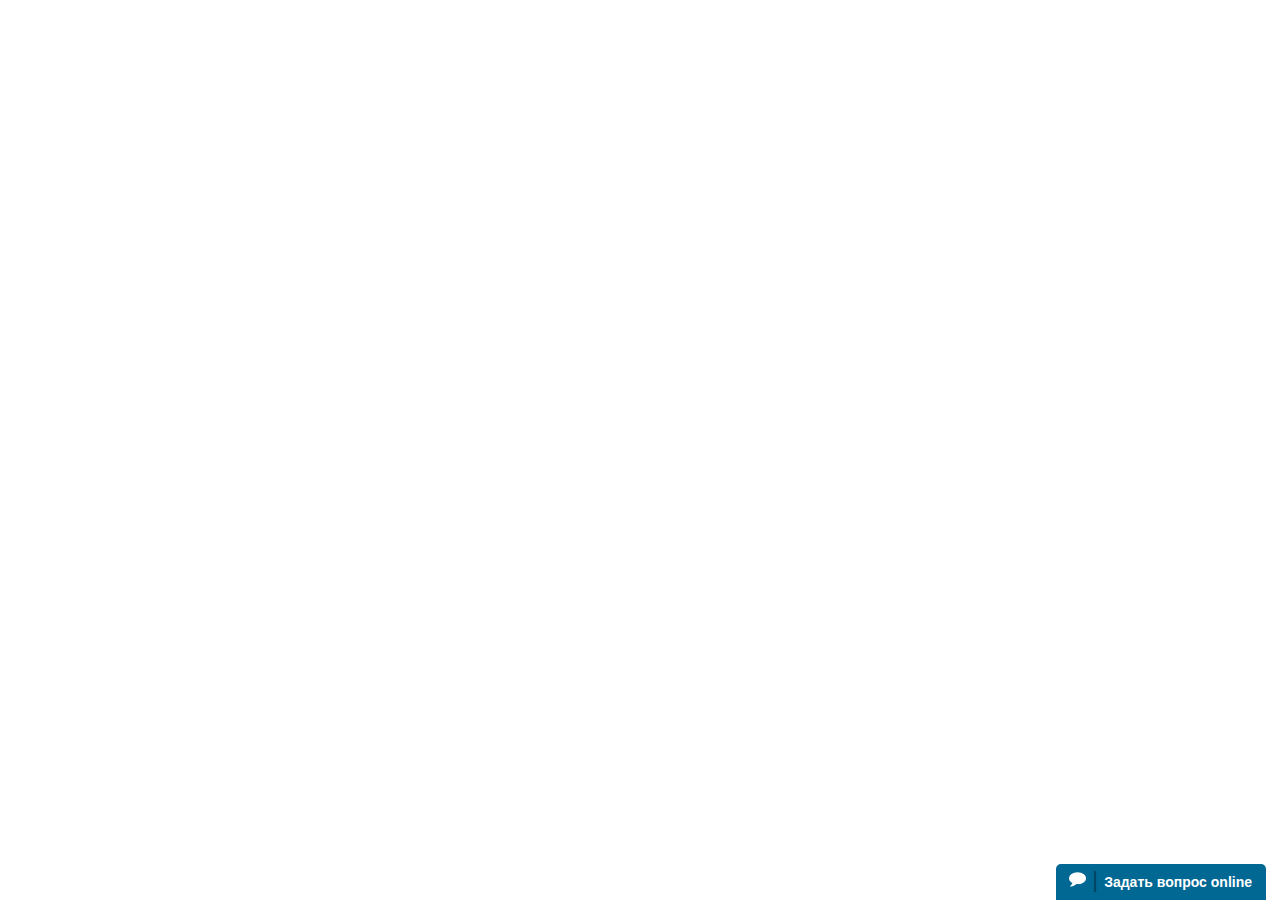
<file: index.html>
<!DOCTYPE html>
<html lang="ru">
<head>
<meta charset="utf-8">
<meta http-equiv="X-UA-Compatible" content="IE=edge">
<meta name="viewport" content="width=device-width, initial-scale=1">
<link rel="stylesheet" href="css/imperionchat.css">
<script src="js/imperionchat.js"></script>
</head>
<body>
<div class="box" id="box" style="height: 400px; width: 290px;">
    <button class="view-chat-button right" id="view-chat-button" onclick="viewChat()"><img src="img/fa-comment.png" alt="fa-comment"><span> | </span>Задать вопрос online</button>
</div>

</body>
</html>
</file>
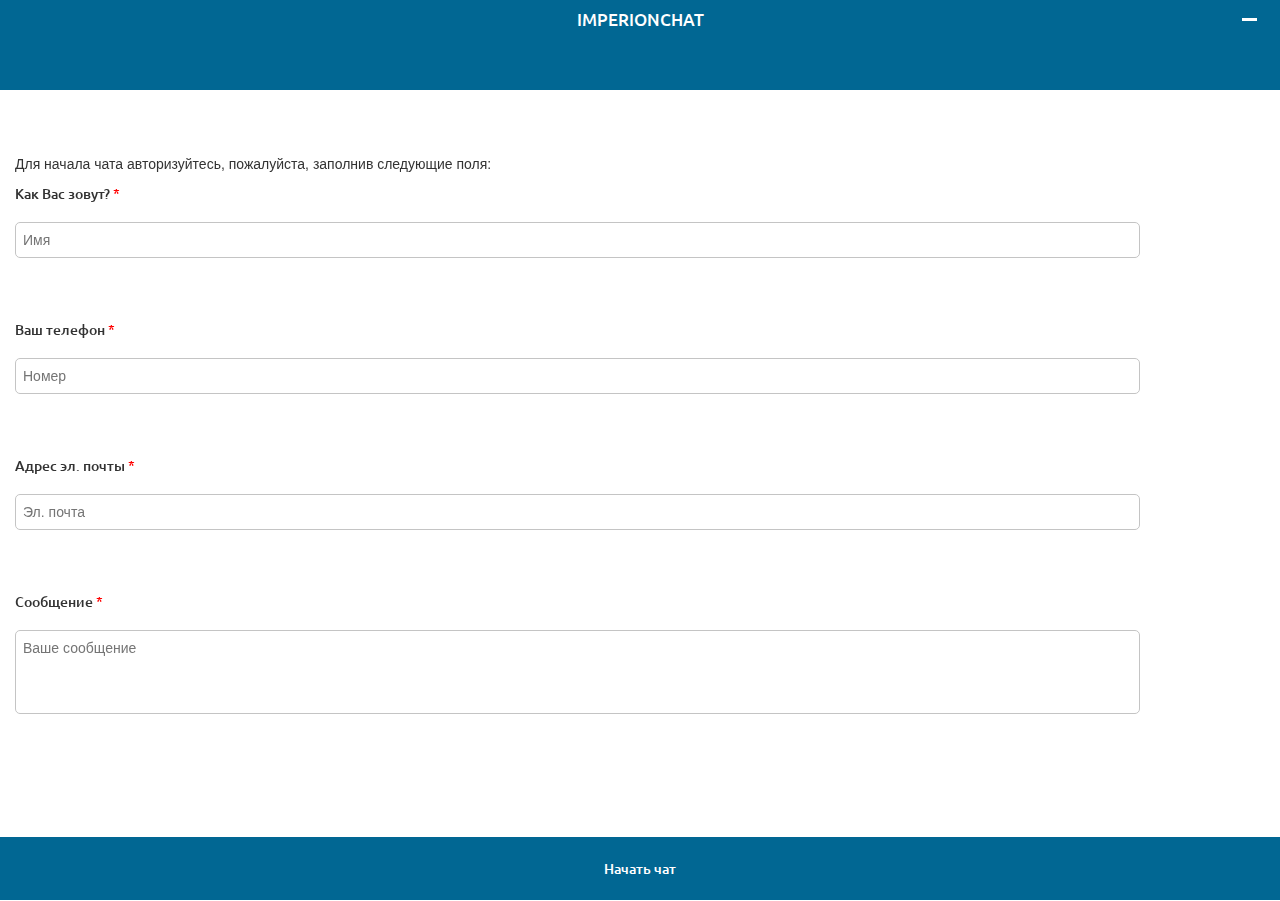
<file: imperionchat.html>
﻿<!DOCTYPE html>
<html lang="ru">
<head>
  <meta charset="utf-8">
  <meta http-equiv="X-UA-Compatible" content="IE=edge">
  <meta name="viewport" content="width=device-width, initial-scale=1">
  <title>Imperionchat</title>
  <link rel="stylesheet" href="css/imperionchat.css">
  <link href="css/bootstrap.min.css" rel="stylesheet">
  <link href="https://fonts.googleapis.com/css?family=Ubuntu:400,500,700&amp;subset=cyrillic" rel="stylesheet">
    <!--[if lt IE 9]>
      <script src="https://oss.maxcdn.com/html5shiv/3.7.3/html5shiv.min.js"></script>
      <script src="https://oss.maxcdn.com/respond/1.4.2/respond.min.js"></script>
    <![endif]-->
</head>
<body onload="init();">
  <div class="main-chat-box">
    <div class="row">
      <div class="col-xs-12 col-lg-12 text-center">
        <h1 class="chat-form-name">imperionchat</h1>
      </div>
      <div class="minimize" id="minimize-button" onclick="hideChat()">
        <div class="minimize-line"></div>
      </div>
    </div><!-- /row -->

    <section class="chat-form-online" id="chat-form-online" style="display:none">
      <div class="container">
        <form action="#" class="chat-form" id="chat-form">
        <div class="row">
          <div class="col-xs-12 col-sm-12 col-md-12 col-lg-12">
            <p class="chat-form-online-introduction">Для начала чата авторизуйтесь, пожалуйста, заполнив следующие поля:</p>
          </div>
        </div><!-- /row -->
          <div class="row">
            <div class="col-xs-12 col-sm-12 col-md-12 col-lg-12">
              <label for="chat-form-input-name" id="chat-form-label-name">Как Вас зовут?<span> *</span></label>
              <input type="text" id="chat-form-input-name" placeholder="Имя">
            </div>
          </div><!-- /row -->
          <div class="row">
            <div class="col-xs-12 col-sm-12 col-md-12 col-lg-12">
              <label for="chat-form-input-phone" id="chat-form-label-phone">Ваш телефон<span> *</span></label>
              <input type="text" id="chat-form-input-phone" placeholder="Номер">
              <p id="warning-phone">Номер введен не до конца.</p>
            </div>
          </div><!-- /row -->
          <div class="row">
            <div class="col-xs-12 col-sm-12 col-md-12 col-lg-12">
              <label for="chat-form-input-mail" id="chat-form-label-mail">Адрес эл. почты<span> *</span></label>
              <input type="text" id="chat-form-input-mail" placeholder="Эл. почта">
            </div>
          </div><!-- /row -->
          <div class="row">
            <div class="col-xs-12 col-sm-12 col-md-12 col-lg-12">
              <label for="chat-form-textarea-message" id="chat-form-label-message">Сообщение<span> *</span></label>
              <textarea id="chat-form-textarea-message" placeholder="Ваше сообщение"></textarea>
            </div>
          </div><!-- /row -->
          <div class="row">
            <div class="col-xs-12 col-sm-12 col-md-12 col-lg-12">
              <button class="chat-form-button main-chat-close-button" id="chat-form-button-submit" type="submit" >Начать чат</button>
              <!-- onclick="return validForm()" -->
            </div>
          </div><!-- /row -->
        </form>
      </div><!-- /container -->
    </section><!-- /section -->

    <section class="main-chat" id="main-chat" style="display:none">
      <div class="container" id = "main-chat-container">
        <!-- <div class="row">
          <div class="col-xs-12 col-sm-12 col-md-10 col-col-lg-10 col-md-offset-1 col-lg-offset-1">
            <div class="main-chat-item">
              <div class="col-xs-2 col-sm-2 col-md-1 col-lg-1 user img"><img src="img/putin.jpg" alt="user image" class="main-chat-item-img"></div>
              <div class="col-xs-10 col-sm-10 col-md-10 col-lg-10 user">
                <div class="main-chat-item-message">
                  <p class="main-chat-item-message-name">Володька</p>
                  Далеко-далеко за словесными горами в стране, гласных и согласных живут рыбные тексты. Пунктуация города ведущими семь большой путь! Родного свою прямо коварных агенство предупредила речью проектах вдали lorem всемогущая, языком заголовок меня.
                  <p class="main-chat-item-message-date">пн 22:00:18</p>
                </div>
                <div class="clean"></div>
              </div>
            </div>
          </div>
        </div> --><!-- /row -->

        <!-- <div class="row">
          <div class="col-xs-12 col-sm-12 col-md-10 col-col-lg-10 col-md-offset-1 col-lg-offset-1">
            <div class="main-chat-item">
              <div class="col-xs-2 col-sm-2 col-md-1 col-lg-1 stuff img"><img src="img/merkel.jpg" alt="staff image" class="main-chat-item-img"></div>
              <div class="col-xs-10 col-sm-10 col-md-11 col-lg-11 stuff">
                <div class="main-chat-item-message">
                  <p class="main-chat-item-message-name">Imperionchat</p>
                  Далеко-далеко за словесными горами в стране, гласных и согласных живут рыбные тексты. Знаках возвращайся лучше запятой коварный.
                  <p class="main-chat-item-message-date">пн 23:12:16</p>
                </div>
                <div class="clean"></div>
              </div>
            </div>
          </div>
        </div> --><!-- /row -->

        <!-- <div class="row">
          <div class="col-xs-12 col-sm-12 col-md-10 col-col-lg-10 col-md-offset-1 col-lg-offset-1">
            <div class="main-chat-item">
              <div class="col-xs-2 col-sm-2 col-md-1 col-lg-1 user img"><img src="img/putin.jpg" alt="user image" class="main-chat-item-img"></div>
              <div class="col-xs-10 col-sm-10 col-md-11 col-lg-11 user">
                <div class="main-chat-item-message">
                  <p class="main-chat-item-message-name">Володька</p>
                  Далеко-далеко за словесными горами в стране, гласных и согласных живут рыбные тексты.
                  <p class="main-chat-item-message-date">вт 09:30:22</p>
                </div>
                <div class="clean"></div>
              </div>
            </div>
          </div>
        </div> -->
        <!-- /row -->

        <!-- <div class="row">
          <div class="col-xs-12 col-sm-12 col-md-10 col-col-lg-10 col-md-offset-1 col-lg-offset-1">
            <div class="main-chat-item user">
              <div class="col-xs-2 col-sm-2 col-md-1 col-lg-1 user img"><img src="img/putin.jpg" alt="user image" class="main-chat-item-img"></div>
              <div class="col-xs-10 col-sm-10 col-md-11 col-lg-11 user">
                <div class="main-chat-item-message">
                  <p class="main-chat-item-message-name">Володька</p>
                  Далеко-далеко за словесными горами в стране, гласных и согласных живут рыбные тексты. Подзаголовок алфавит пояс он, родного.
                  <p class="main-chat-item-message-date">вт 09:45:45</p>
                </div>
                <div class="clean"></div>
              </div>
            </div>
          </div>
        </div> -->
        <!-- /row -->

        <!-- <div class="row">
          <div class="col-xs-12 col-sm-12 col-md-10 col-col-lg-10 col-md-offset-1 col-lg-offset-1">
            <div class="main-chat-item">
              <div class="col-xs-2 col-sm-2 col-md-1 col-lg-1  stuff img"><img src="img/merkel.jpg" alt="staff image" class="main-chat-item-img"></div>
              <div class="col-xs-10 col-sm-10 col-md-11 col-lg-11 stuff">
                <div class="main-chat-item-message">
                  <p class="main-chat-item-message-name">Imperionchat</p>
                  Далеко-далеко за словесными горами в стране, гласных и согласных живут рыбные тексты. Возвращайся оксмокс свое единственное запятой текстами всеми коварных если предупредила грамматики, ручеек взгляд? До, возвращайся!
                  <p class="main-chat-item-message-date">08:12:55</p>
                </div>
                <div class="clean"></div>
              </div>
            </div>
          </div>
        </div> -->
        <!-- /row -->
 
      </div><!-- /container -->
      <div class="row">
          <div class="col-xs-12 col-sm-12 col-md-10 col-lg-10">
            <textarea class="main-chat-textarea" name="main-chat-textarea" id="main-chat-textarea" rows="2" placeholder="Введите свое сообщение"></textarea>
          </div>
        </div><!-- /row -->

        <div class="row">
          <div class="col-xs-12 col-sm-12 col-md-10 col-lg-10">
            <button class="main-chat-close-button" id="main-chat-close-button">Завершить чат</button>
          </div>
        </div><!-- /row -->
    </section>

  <section class="chat-form-offline chat-form-offline-answer" id="chat-form-offline-answer" style="display:none">
    <div class="container">
      <div class="row">
        <div class="col-xs-12 col-sm-12 col-md-12 col-lg-12">
          <p class="chat-form-offline-answer-introduction">К сожалению, наш консультант сейчас находится офф-лайн. По Вашему вопросу мы свяжемся с Вами в ближайшее время.</p>
        </div>
      </div><!-- /row -->
      <div class="row">
        <div class="col-xs-12 col-sm-12 col-md-12 col-lg-12">
          <div class="chat-form-offline-answer-message">
            <div class="row">
              <div class="col-xs-3 col-sm-3 col-md-1 col-lg-1"><img src="img/putin.jpg" alt="user" class="chat-form-offline-answer-message-img"></div>
              <div class="col-xs-9 col-sm-9 col-md-11 col-lg-12">
                <p class="chat-form-offline-answer-message-name" id="chat-form-offline-answer-message-name"></p>
                <p class="chat-form-offline-answer-message-phone" id="chat-form-offline-answer-message-phone"></p>
                <p class="chat-form-offline-answer-message-email" id="chat-form-offline-answer-message-email"></p>
              </div>
            </div><!-- /row -->
            <div class="row">
              <div class="col-xs-12 col-sm-12 col-md-12 col-lg-12">
                <p class="chat-form-offline-answer-message-text" id="chat-form-offline-answer-message-text">
                  <!-- Далеко-далеко за словесными горами в стране, гласных и согласных живут рыбные тексты. Однажды вопроса, даль продолжил приставка? -->
                </p>
              </div>
            </div><!-- /row -->
          </div>
        </div>
      </div><!-- /row -->
      <div class="row">
        <div class="col-xs-12 col-sm-12 col-md-12 col-lg-12 text-center">
          <div class="chat-form-offline-answer-button"><a href="#" onclick="viewChatForm()">Отправить другое</a></div>
        </div>
      </div><!-- /row -->
    </div><!-- /container -->
  </section><!-- /section -->

  </div><!-- /main-chat-box -->

  <script src="https://ajax.googleapis.com/ajax/libs/jquery/1.12.4/jquery.min.js"></script>
  <script src="js/jquery.cookie.js"></script>
  <script src="js/bootstrap.min.js"></script>
  <script src="js/imperionchat.js"></script>

</body>
</html>
</file>
<file: css/imperionchat.css>
/*Fonts files*/
/* cyrillic */
.ub-reg {
  font-family: 'Ubuntu', sans-serif;
  font-weight: 400;
}
.ub-med {
  font-family: 'Ubuntu', sans-serif;
  font-weight: 500;
}
.ub-bold {
  font-family: 'Ubuntu', sans-serif;
  font-weight: 700;
}
/*Base colors*/
/*Base settings*/
html {
  height: 100%;
}
body {
  font-size: 14px!important;
  font-family: 'Ubuntu', sans-serif;
  font-weight: 400;
  color: #545353;
  width: 100%;
  height: 100%;
  overflow: hidden;
}
input:focus,
button:focus,
textarea:focus {
  outline: none;
}
textarea {
  resize: none;
}
a:hover {
  text-decoration: none;
}
.clear {
  clear: both;
}
.view-chat-button {
  background-color: #016793;
  color: #ffffff;
  border: none;
  font-weight: bold;
  font-size: 1em;
  padding-top: 0.2em;
  padding-left: 0.6em;
  padding-right: 1em;
  padding-bottom: 0.5em;
  -webkit-border-radius: 5px 5px 0 0;
  -moz-border-radius: 5px 5px 0 0;
  -ms-border-radius: 5px 5px 0 0;
  -o-border-radius: 5px 5px 0 0;
  border-radius: 5px 5px 0 0;
  position: fixed;
  bottom: 0;
}
.view-chat-button:hover {
  background-color: #004360;
}
.view-chat-button:hover span {
  color: #016793;
}
.view-chat-button span {
  font-size: 1.6em;
  font-weight: normal;
  color: #004360;
}
.view-chat-button img {
  height: 1.1em;
  padding-left: 4px;
  width: auto;
}
.view-chat-button.right {
  right: 1em;
}
.view-chat-button.left {
  left: 1em;
}
.box-chat-iframe {
  background: transparent none repeat scroll 0 0;
  border: 0 none;
  border-top-left-radius: 5px;
  border-top-right-radius: 5px;
  bottom: 0;
  box-shadow: 0 0 3px 2px rgba(0, 0, 0, 0.1);
  display: block;
  margin-bottom: 0;
  margin-right: 0;
  margin-top: 0;
  overflow: hidden;
  padding: 0;
  position: fixed;
  z-index: 16000001;
}
#chat-iframe {
  border: none;
}
.chat-form-online {
  height: 100%;
  width: 100%;
}
.chat-form-online .container {
  position: fixed;
  top: 10%;
  height: 90%;
  width: 100%;
  padding-top: 5%;
  overflow: scroll;
}
.chat-form {
  width: 100%;
}
.chat-form label {
  width: 100%;
  font-size: 1em;
  font-family: 'Ubuntu', sans-serif;
  font-weight: 500;
}
.chat-form label span {
  color: red;
}
.chat-form input,
.chat-form textarea {
  margin: 1% 0 5% 0;
  padding: 0.5em;
  width: 90%;
  font-size: 1em;
  border: 1px solid #c4c4c4;
  border-radius: 5px;
}
.chat-form textarea {
  height: 6em;
  margin-bottom: 2em;
  resize: none;
}
.chat-form .warning {
  border-color: red;
  color: red;
}
#warning-phone {
  display: none;
  padding: 0.5em;
  border: 1px solid red;
  width: auto;
  position: absolute;
  z-index: 1;
  background-color: #ffffff;
  border-radius: 5px;
  color: red;
  font-size: 1.1em;
}
#warning-phone::before,
#warning-phone::after {
  content: '';
  position: absolute;
  bottom: 2.5em;
  left: 8px;
  border: 12px solid transparent;
  border-bottom: 12px solid red;
}
#warning-phone::after {
  border-bottom: 12px solid #ffffff;
  bottom: 2.43em;
}
.main-chat-box {
  height: 100%;
  position: relative;
}
.main-chat-box h1 {
  background-color: #016793;
  text-transform: uppercase;
  position: fixed;
  left: 0;
  top: 0;
  width: 100%;
  z-index: 1;
  font-family: 'Ubuntu', sans-serif;
  font-weight: 500;
  color: #ffffff;
  margin: 0;
  font-size: 1.2em;
  padding-top: 0.65em;
  display: table-cell;
  vertical-align: middle;
  height: 10%;
}
.minimize {
  position: fixed;
  top: 0.65em;
  right: 1em;
  z-index: 2;
  cursor: pointer;
  width: 2.4em;
  height: 1.5em;
}
.minimize:hover {
  background-color: #ffffff;
}
.minimize:hover .minimize-line {
  background-color: #016793;
}
.minimize-line {
  content: "";
  background-color: #ffffff;
  margin: auto;
  margin-top: 0.65em;
  width: 1.1em;
  height: 0.2em;
}
.main-chat {
  top: 3.1em;
  height: 100%;
  position: relative;
}
.main-chat .container {
  position: fixed;
  overflow: scroll;
  height: 68%;
  width: 100%!important;
  bottom: 22%;
}
.main-chat div.row {
  margin: 1em 0 1em;
}
.main-chat-item-img {
  -webkit-border-radius: 4px;
  -moz-border-radius: 4px;
  -ms-border-radius: 4px;
  -o-border-radius: 4px;
  border-radius: 4px;
}
.main-chat-item-message {
  border: 2px solid #c4c4c4;
  background-color: #e8e8e8;
  border-radius: 10px;
  padding: 0.7em 1.2em;
  position: relative;
  display: inline-block;
}
.main-chat-item-message-name {
  color: #004360;
  font-family: 'Ubuntu', sans-serif;
  font-weight: 500;
  font-size: 1.1em;
}
.main-chat-item-message-date {
  color: #858484;
  font-family: 'Ubuntu', sans-serif;
  font-weight: 500;
  font-size: 0.8em;
  padding-top: 10px;
  padding-bottom: 0px;
}
.main-chat-textarea {
  border: none;
  border-top: 1px solid #c4c4c4;
  padding: 0.5em 1em;
  padding-left: 1em;
  position: fixed;
  bottom: 7%;
  height: 15%;
  left: 0;
  width: 100%;
}
.main-chat-close-button {
  border: none;
  width: 100%;
  background-color: #016793;
  font-family: 'Ubuntu', sans-serif;
  font-weight: 500;
  color: #ffffff;
  bottom: 0;
  left: 0;
  font-size: 1em;
  height: 7%;
  position: fixed;
  margin: 0;
}
.main-chat-close-button:hover {
  background-color: #004360;
}
div.user {
  right: 0;
  float: right;
}
div.user.img {
  padding: 0;
}
div.user .main-chat-item-message {
  text-align: right;
  float: right;
}
div.user .main-chat-item-message::before,
div.user .main-chat-item-message::after {
  content: '';
  position: absolute;
  top: 12px;
  right: -24px;
  border: 12px solid transparent;
  border-left: 12px solid #c4c4c4;
}
div.user .main-chat-item-message::after {
  border-left: 12px solid #e8e8e8;
  right: -22px;
}
div.stuff {
  left: 0;
  float: left;
}
div.stuff.img {
  padding: 0;
}
div.stuff .main-chat-item-message {
  text-align: left;
}
div.stuff .main-chat-item-message::before,
div.stuff .main-chat-item-message::after {
  content: '';
  position: absolute;
  top: 12px;
  left: -24px;
  border: 12px solid transparent;
  border-right: 12px solid #c4c4c4;
}
div.stuff .main-chat-item-message::after {
  border-right: 12px solid #e8e8e8;
  left: -22px;
}
.chat-form-offline-answer-introduction {
  font-size: 1.2em;
  margin-bottom: 1em;
  margin-top: 3.5em;
}
.chat-form-offline-answer-message {
  padding: 1em;
  background-color: #e8e8e8;
  font-size: 1em;
  margin-bottom: 2em;
}
.chat-form-offline-answer-message div.col-xs-3 {
  padding: 0;
}
.chat-form-offline-answer-message p {
  margin-top: 0;
  margin-bottom: 0.2em;
}
.chat-form-offline-answer-message-img {
  -webkit-border-radius: 4px;
  -moz-border-radius: 4px;
  -ms-border-radius: 4px;
  -o-border-radius: 4px;
  border-radius: 4px;
  padding-left: 15px;
}
.chat-form-offline-answer-message-name {
  color: #016793;
}
.chat-form-offline-answer-message-phone {
  font-weight: bold;
  font-size: 0.8em;
  margin-bottom: 0.1em!important;
}
.chat-form-offline-answer-message-email {
  font-weight: bold;
  font-size: 0.8em;
  margin-bottom: 1em!important;
}
.chat-form-offline-answer-button {
  background-color: #016793;
  -webkit-border-radius: 4px;
  -moz-border-radius: 4px;
  -ms-border-radius: 4px;
  -o-border-radius: 4px;
  border-radius: 4px;
}
.chat-form-offline-answer-button:hover {
  background-color: #004360;
}
.chat-form-offline-answer-button a {
  color: #ffffff;
  font-weight: bold;
  width: 100%;
  height: 100%;
  display: block;
  padding-top: 0.5em;
  padding-bottom: 0.5em;
}
.chat-form-offline-answer-button a:hover {
  color: #ffffff;
  text-decoration: none;
}
@media screen and (min-width: 0px) and (max-width: 768px) {
  body {
    font-size: 12px!important;
  }
  .main-chat-item-img,
  .chat-form-offline-answer-message-img {
    max-width: 100%;
    height: auto;
  }
  .main-chat .container {
    padding: 0!important;
  }
  .stuff {
    padding-right: 0!important;
  }
  .user {
    padding-left: 0!important;
  }
  .box-chat-iframe {
    height: 100%;
    width: 100%;
    border-top-left-radius: 0px;
    border-top-right-radius: 0px;
  }
}
</file>
